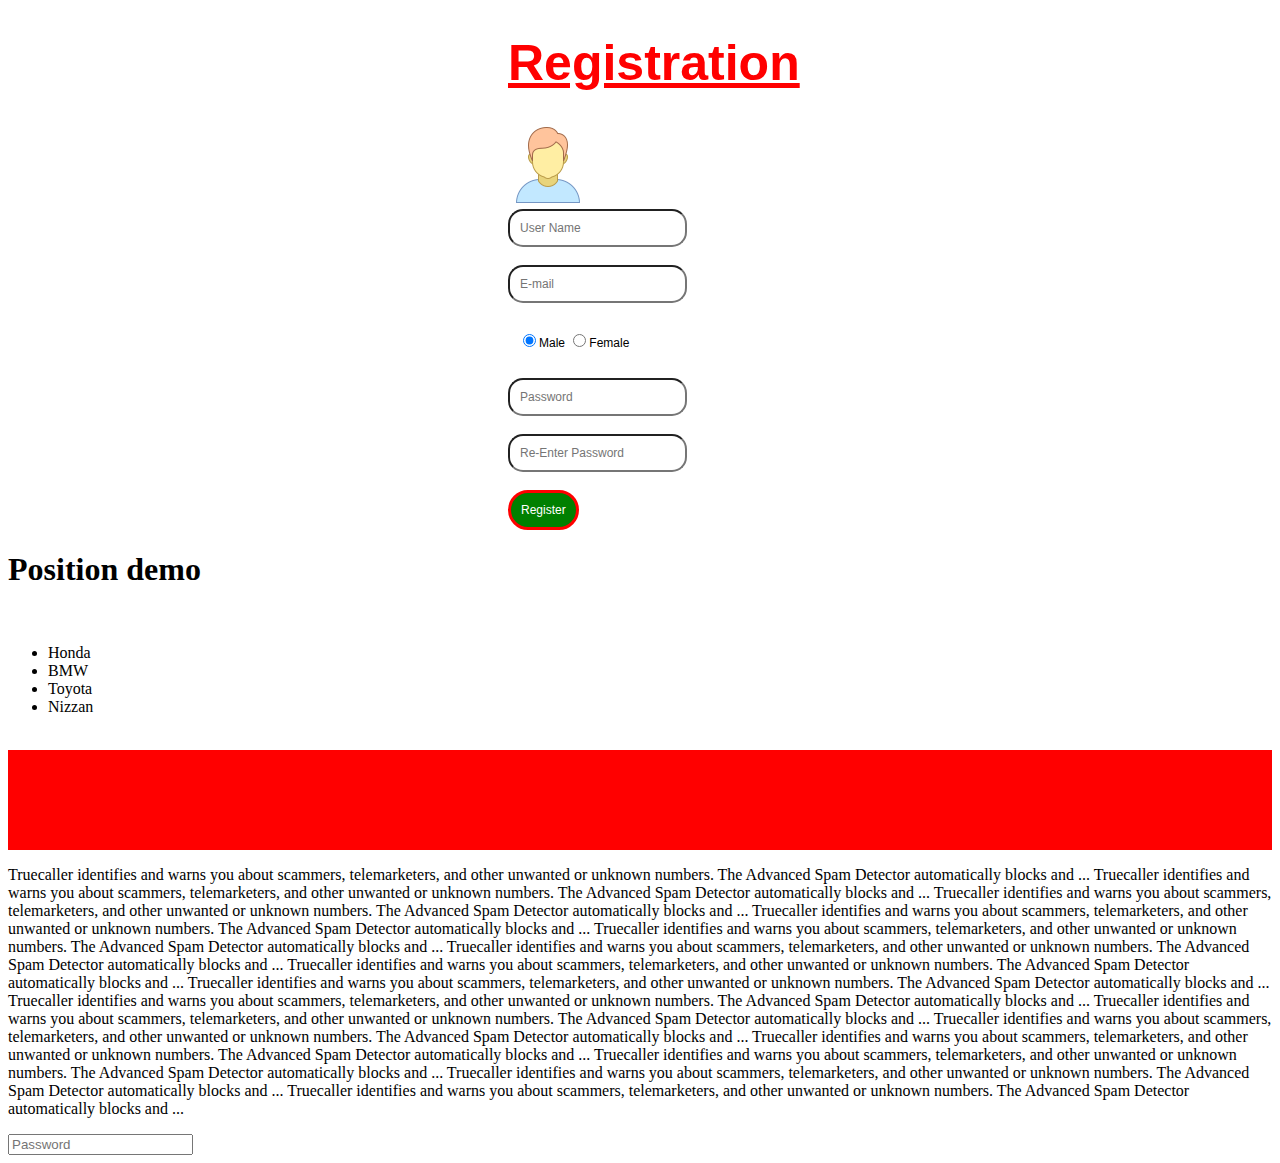
<file: login.html>
<!DOCTYPE html>
<html lang="en">
<head>
    <meta charset="UTF-8">
    <meta name="viewport" content="width=device-width, initial-scale=1.0">
    <title>Login Page</title>

     <!--page style sheet referance-->
     <link rel="stylesheet" href="css/login.css"> 
     <!--page icon-->
     <link rel="page logo icon" href="icons/login.png" type="icon"> 
</head>
<body>
    <div>
        <h1 class="hdr01"><u>Registration</u></h1>
    </div>
    <div>
        <img class="img01" src="icons/icons8-user-80.png">
    </div>
    <div>
        <input class="txtinp01" type="text" placeholder="User Name"> 
    </div>
    <br>
    <div>
        <input class="txtinp01" type="email" placeholder="E-mail"> 
    </div>
    <br>
    <div class="div01">
            <label class="radio-inline">
              <input type="radio" name="gender" value="Male" checked>Male
            </label>
            <label class="radio-inline">
              <input type="radio" name="gender" value="Female">Female
            </label>
    </div>
    <br>
    <div>
        <input class="txtinp01" type="password" placeholder="Password"> 
    </div>
    <br>
    <div>
        <input class="txtinp01" type="password" placeholder="Re-Enter Password"> 
    </div>
    <br>
    <button class="Btn01">Register</button>


    <h1>Position demo</h1>
    <br>
    <ul>
        <li>Honda</li>
        <li>BMW</li>
        <li>Toyota</li>
        <li>Nizzan</li>
    </ul>
    <br>

    <div class="box01">
    </div>

    <p>
        Truecaller identifies and warns you about scammers, telemarketers, and other unwanted or unknown numbers. The Advanced Spam Detector automatically blocks and ...
        Truecaller identifies and warns you about scammers, telemarketers, and other unwanted or unknown numbers. The Advanced Spam Detector automatically blocks and ...
        Truecaller identifies and warns you about scammers, telemarketers, and other unwanted or unknown numbers. The Advanced Spam Detector automatically blocks and ...
        Truecaller identifies and warns you about scammers, telemarketers, and other unwanted or unknown numbers. The Advanced Spam Detector automatically blocks and ...
        Truecaller identifies and warns you about scammers, telemarketers, and other unwanted or unknown numbers. The Advanced Spam Detector automatically blocks and ...
        Truecaller identifies and warns you about scammers, telemarketers, and other unwanted or unknown numbers. The Advanced Spam Detector automatically blocks and ...
        Truecaller identifies and warns you about scammers, telemarketers, and other unwanted or unknown numbers. The Advanced Spam Detector automatically blocks and ...
        Truecaller identifies and warns you about scammers, telemarketers, and other unwanted or unknown numbers. The Advanced Spam Detector automatically blocks and ...
        Truecaller identifies and warns you about scammers, telemarketers, and other unwanted or unknown numbers. The Advanced Spam Detector automatically blocks and ...
        Truecaller identifies and warns you about scammers, telemarketers, and other unwanted or unknown numbers. The Advanced Spam Detector automatically blocks and ...
        Truecaller identifies and warns you about scammers, telemarketers, and other unwanted or unknown numbers. The Advanced Spam Detector automatically blocks and ...
        Truecaller identifies and warns you about scammers, telemarketers, and other unwanted or unknown numbers. The Advanced Spam Detector automatically blocks and ...
        Truecaller identifies and warns you about scammers, telemarketers, and other unwanted or unknown numbers. The Advanced Spam Detector automatically blocks and ...
        Truecaller identifies and warns you about scammers, telemarketers, and other unwanted or unknown numbers. The Advanced Spam Detector automatically blocks and ...
        Truecaller identifies and warns you about scammers, telemarketers, and other unwanted or unknown numbers. The Advanced Spam Detector automatically blocks and ...
    </p>

    <input type="text" placeholder="Password"> 
</body>
</html>
</file>
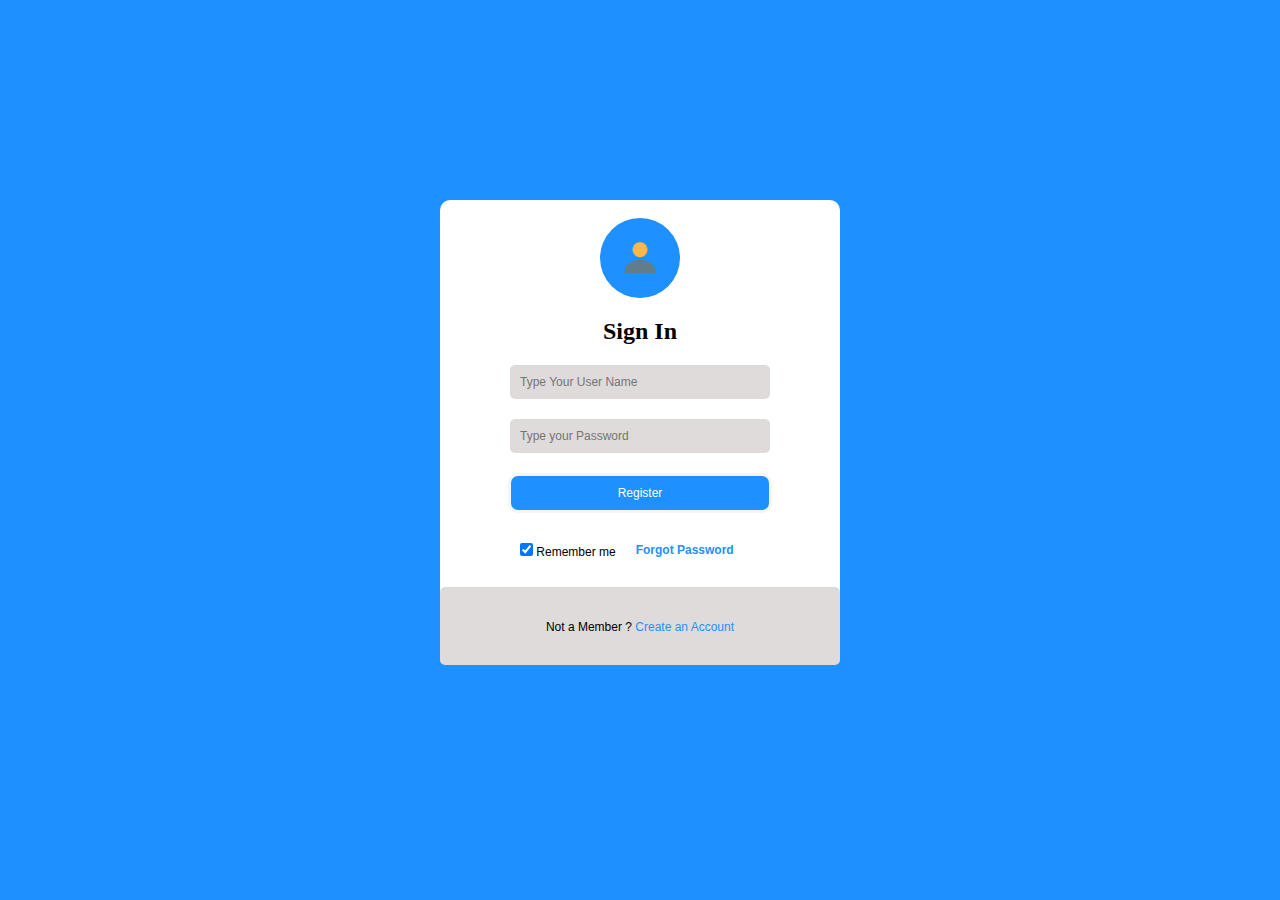
<file: profile.html>
<!DOCTYPE html>
<html lang="en">
<head>
    <meta charset="UTF-8">
    <meta name="viewport" content="width=device-width, initial-scale=1.0">
    <title>Login Page</title>

     <!--page style sheet referance-->
     <link rel="stylesheet" href="css/profile.css"> 
     <!--page icon-->
     <link rel="page logo icon" href="icons/login.png" type="icon"> 
</head>
<body>
    <div class="box01">
        <div class="box02">
            <br>
            <div class="box03">
                <img class="img01" src="icons/gender-neutral-user.png">
            </div>            
            <div class="box04">
                <h2>Sign In</h2>   
            </div>        
            <div class="box05">
                <input class="txtinp01" type="text" placeholder="Type Your User Name"> 
            </div>        
            <div class="box05">
                <input class="txtinp01" type="password" placeholder="Type your Password"> 
            </div>        

            <div class="box05">
              <button class="Btn01">Register</button>
            </div>

            <div class="box06">
                <label class="lbl01">
                    <input type="checkbox" checked="checked" name="remember"> Remember me
                </label>
                <label class="lbl01">
                    <h4><a class="lnk01" href="#">Forgot Password</a></h4>
                </label>
             </div>
             <br>
             <div class="box08">
                <label class="lbl02">
                    <span>Not a Member ?  <a class="lnk01" href="#">Create an Account</a></span>
                </label>
             </div>
        </div>        
    </div>        
</body>
</html>
</file>
<file: css/login.css>
/*style sheet for login page*/
.hdr01{
    color: red; 
    background-color: white;
    font-family: Verdana, Geneva, Tahoma, sans-serif;
    font-size: 50px;
    margin-left: 500px;
    
}

.txtinp01{
    background-color: white;
    font-family: Verdana, Geneva, Tahoma, sans-serif;
    font-size: 12px;
    padding: 10px;
    margin-left: 500px;
    border-radius: 15px;
}

.Btn01{
    background-color: green;
    color: white;
    font-family: Verdana, Geneva, Tahoma, sans-serif;
    font-size: 12px;
    padding: 10px;
    border: solid;
    border-color: red;
    margin-left: 500px;
    border-radius: 25px;
}

.div01{
    margin-left: 500px;
    border-radius: 15px;
    font-family: Verdana, Geneva, Tahoma, sans-serif;
    font-size: 12px;
    padding: 10px;
}

.img01{
    margin-left: 500px;
    border-radius: 15px;
}

.box01{
    width: 100%;
    height: 100px;
    background-color: red;

    /*if posisittion is relative you can move to any place you want , doesn't get free from surface
    position:relative;
    top: 200px;
    left: 600px;
    */

    /*if posisittion is relative you can move to any place you want, get free from surface 
    position:absolute;
    top: 200px;
    left: 600px;
    */

    position:sticky;
    top: 0px;
}
</file>
<file: css/profile.css>
/*begin css re-set*/
*{
   margin: 0;
   padding: 0;
}
/* end css re-set*/

.img01{
    display: block;
    margin: auto;
    width: 50%;
}

.box01{
    width: 100vw;
    height: 100vh;
    background-color: dodgerblue;
    justify-content: center;
    align-items: center;
}
.box02{
    background-color: white;
    position: absolute;
    top: 50%;
    left: 50%;
    margin-top: -250px;
    margin-left: -200px;
    width: 400px;
    height: 460px;    
    border-radius: 10px;
}
.box03{
    display: flex;
    justify-content: center;
    margin:auto;
    border-radius: 100px;
    background-color: dodgerblue;
    width: 80px;
    height: 80px;
}

.box04{
    margin-top: 20px;
    display: flex;
    justify-content: center;
    border-radius: 100px;
}
.box05{
    margin-top: 20px;
    display: flex;
    justify-content: center;
    border-radius: 100px;
}

.box06{
    margin-top: 20px;
    display: flex;
    justify-content: left;
    border-radius: 100px;
    margin-left: 70px;
}

.box07{
    margin-top: 20px;
    display: flex;
    justify-content: left;
    border-radius: 100px;
    margin-left: 70px;
}

.box08{
    padding: 30px;
    background-color:  rgb(223, 219, 219);
    justify-content: center;
    border-radius: 5px;
    text-align: center;
}

input {
    outline-color: dodgerblue;
}

button {
    outline-color: dodgerblue;
}


.txtinp01{
    background-color: rgb(223, 219, 219);
    border-style: none;
    font-family: Verdana, Geneva, Tahoma, sans-serif;
    font-size: 12px;
    padding: 10px;
    border-radius: 5px;
    width: 60%;
}

.Btn01{
    background-color: dodgerblue;
    color: white;
    font-family: Verdana, Geneva, Tahoma, sans-serif;
    font-size: 12px;
    padding: 10px;
    border: solid;
    border-color: whitesmoke;
    border-radius: 10px;
    width: 66%;
    outline-color: dodgerblue;
}

.lbl01{
    font-family: Verdana, Geneva, Tahoma, sans-serif;
    font-size: 12px;
    padding: 10px;
    text-decoration: none;
}

.lbl02{
    font-family: Verdana, Geneva, Tahoma, sans-serif;
    font-size: 12px;
    justify-content: center;
}

.lnk01{
    text-decoration: none;
    text-decoration-color: dodgerblue;
    color: dodgerblue;
    outline-color: dodgerblue;
}
</file>
